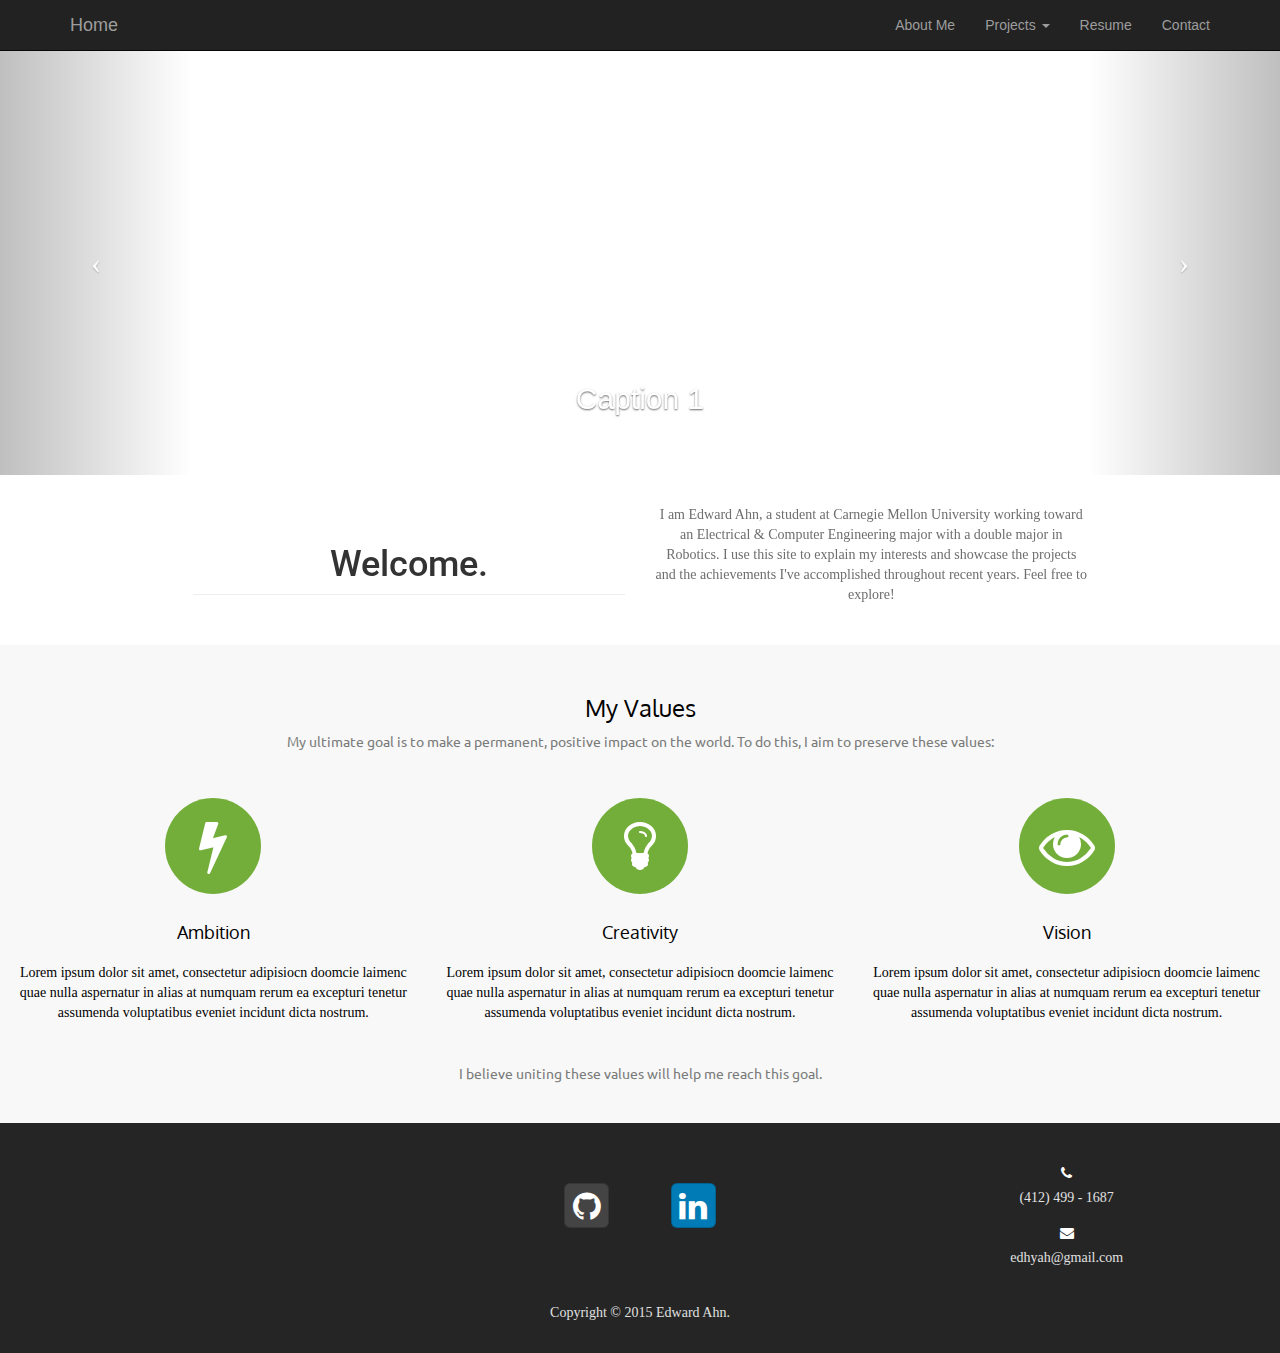
<file: index.html>
<!DOCTYPE html>
<html lang="en">

<head>

    <meta charset="utf-8">
    <meta http-equiv="X-UA-Compatible" content="IE=edge">
    <meta name="viewport" content="width=device-width, initial-scale=1">
    <meta name="description" content="">
    <meta name="author" content="">

    <title>Edward Ahn</title>

    <!-- Bootstrap Core CSS -->
    <link href="css/bootstrap.min.css" rel="stylesheet">

    <!-- Custom CSS -->
    <link href="css/style.css" rel="stylesheet">

    <!-- Custom Fonts -->
    <link href="font-awesome/css/font-awesome.min.css" rel="stylesheet" type="text/css">
    <link href='http://fonts.googleapis.com/css?family=Roboto:900' rel='stylesheet' type='text/css'>
    <link href='http://fonts.googleapis.com/css?family=Oxygen:700' rel='stylesheet' type='text/css'>
    <link href='http://fonts.googleapis.com/css?family=Ubuntu:500' rel='stylesheet' type='text/css'>

    <!-- HTML5 Shim and Respond.js IE8 support of HTML5 elements and media queries -->
    <!-- WARNING: Respond.js doesn't work if you view the page via file:// -->
    <!--[if lt IE 9]>
        <script src="https://oss.maxcdn.com/libs/html5shiv/3.7.0/html5shiv.js"></script>
        <script src="https://oss.maxcdn.com/libs/respond.js/1.4.2/respond.min.js"></script>
    <![endif]-->

</head>

<body>

    <!-- Navigation -->
    <nav class="navbar navbar-inverse navbar-fixed-top" role="navigation">
        <div class="container">
            <!-- Brand and toggle get grouped for better mobile display -->
            <div class="navbar-header">
                <button type="button" class="navbar-toggle" data-toggle="collapse" data-target="#bs-example-navbar-collapse-1">
                    <span class="sr-only">Toggle navigation</span>
                    <span class="icon-bar"></span>
                    <span class="icon-bar"></span>
                    <span class="icon-bar"></span>
                </button>
                <a class="navbar-brand" href="index.html">Home</a>
            </div>
            <!-- Collect the nav links, forms, and other content for toggling -->
            <div class="collapse navbar-collapse" id="bs-example-navbar-collapse-1">
                <ul class="nav navbar-nav navbar-right">
                    <li>
                        <a href="about.html">About Me</a>
                    </li>
                    <li class="dropdown">
                        <a href="#" class="dropdown-toggle" data-toggle="dropdown">Projects <b class="caret"></b></a>
                        <ul class="dropdown-menu">
                            <li>
                                <a href="portfolio-1-col.html">1 Column Portfolio</a>
                            </li>
                            <li>
                                <a href="portfolio-2-col.html">2 Column Portfolio</a>
                            </li>
                            <li>
                                <a href="portfolio-3-col.html">3 Column Portfolio</a>
                            </li>
                            <li>
                                <a href="portfolio-4-col.html">4 Column Portfolio</a>
                            </li>
                            <li>
                                <a href="portfolio-item.html">Single Portfolio Item</a>
                            </li>
                        </ul>
                    </li>
                    <li>
                        <a href="services.html">Resume</a>
                    </li>
                    <li>
                        <a href="contact.html">Contact</a>
                    </li>
                    <!--
                    <li class="dropdown">
                        <a href="#" class="dropdown-toggle" data-toggle="dropdown">Blog <b class="caret"></b></a>
                        <ul class="dropdown-menu">
                            <li>
                                <a href="blog-home-1.html">Blog Home 1</a>
                            </li>
                            <li>
                                <a href="blog-home-2.html">Blog Home 2</a>
                            </li>
                            <li>
                                <a href="blog-post.html">Blog Post</a>
                            </li>
                        </ul>
                    </li>
                    <li class="dropdown">
                        <a href="#" class="dropdown-toggle" data-toggle="dropdown">Other Pages <b class="caret"></b></a>
                        <ul class="dropdown-menu">
                            <li>
                                <a href="full-width.html">Full Width Page</a>
                            </li>
                            <li>
                                <a href="sidebar.html">Sidebar Page</a>
                            </li>
                            <li>
                                <a href="faq.html">FAQ</a>
                            </li>
                            <li>
                                <a href="404.html">404</a>
                            </li>
                            <li>
                                <a href="pricing.html">Pricing Table</a>
                            </li>
                        </ul>
                    </li>
                -->
                </ul>
            </div>
            <!-- /.navbar-collapse -->
        </div>
        <!-- /.container -->
    </nav>

    <!-- Header Carousel -->
    <header id="myCarousel" class="carousel slide">
        <!-- Indicators -->
        <ol class="carousel-indicators">
            <li data-target="#myCarousel" data-slide-to="0" class="active"></li>
            <li data-target="#myCarousel" data-slide-to="1"></li>
            <li data-target="#myCarousel" data-slide-to="2"></li>
        </ol>

        <!-- Wrapper for slides -->
        <div class="carousel-inner">
            <div class="item active">
                <div class="fill" style="background-image:url('http://placehold.it/1900x1080&text=Slide One');"></div>
                <div class="carousel-caption">
                    <h2>Caption 1</h2>
                </div>
            </div>
            <div class="item">
                <div class="fill" style="background-image:url('http://placehold.it/1900x1080&text=Slide Two');"></div>
                <div class="carousel-caption">
                    <h2>Caption 2</h2>
                </div>
            </div>
            <div class="item">
                <div class="fill" style="background-image:url('http://placehold.it/1900x1080&text=Slide Three');"></div>
                <div class="carousel-caption">
                    <h2>Caption 3</h2>
                </div>
            </div>
        </div>

        <!-- Controls -->
        <a class="left carousel-control" href="#myCarousel" data-slide="prev">
            <span class="icon-prev"></span>
        </a>
        <a class="right carousel-control" href="#myCarousel" data-slide="next">
            <span class="icon-next"></span>
        </a>
    </header>

    <!-- Welcome -->
    <div class="container">
        <div class="row" style="padding:30px">
            <div class="col-sm-1"> </div>
            <div class="col-sm-5">
                <h1 class="page-header" style="text-align:center;font-family:'Roboto',sans-serif">
                    Welcome.
                </h1>
            </div>
            <div class="col-sm-5">
                <p style="text-align:center;font-family:'PT Sans';color:#6E6E6E"> 
                    I am Edward Ahn, a student at Carnegie Mellon University working toward
                    an Electrical &amp; Computer Engineering major with a double major
                    in Robotics.

                    I use this site to explain my interests and showcase the projects and the achievements I've accomplished throughout recent years. Feel free to explore!
                    <!-- I am interested in ... press here for more info-->
                </p>
            </div>
            <div class="col-sm-1"> </div>
        </div>
    </div>

    <!-- My Values -->
    <div id="values" class="container-fluid">
        <div class="row">
            <div class="col-lg-12" style="padding:30px">
                <h3 style="font-family:'Oxygen',sans-serif">
                    My Values
                </h3>
                <p style="font-family:'Ubuntu',sans-serif;color:#7B7C7B"> 
                    My ultimate goal is to make a permanent, positive impact on the
                    world. To do this, I aim to preserve these values:
                </p>
            </div>
        </div>
        <div class="row">
            <div class="col-sm-4">
                <span class="fa-stack fa-4x">
                  <i class="fa fa-circle fa-stack-2x icon-background"></i>
                  <i class="fa fa-bolt fa-stack-1x" style="color:#FFFFFF"></i>
                </span>
                <h4 class="value-header"> Ambition </h4>
                <p class="value-text">
                    Lorem ipsum dolor sit amet, consectetur adipisiocn doomcie laimenc
                    quae nulla aspernatur in alias at numquam rerum ea excepturi
                    tenetur assumenda voluptatibus eveniet incidunt dicta nostrum.
                </p>
            </div>
            <div class="col-sm-4">
                <span class="fa-stack fa-4x">
                  <i class="fa fa-circle fa-stack-2x icon-background"></i>
                  <i class="fa fa-lightbulb-o fa-stack-1x" style="color:#FFFFFF"></i>
                </span>
                <h4 class="value-header"> Creativity </h4>
                <p class="value-text">
                    Lorem ipsum dolor sit amet, consectetur adipisiocn doomcie laimenc
                    quae nulla aspernatur in alias at numquam rerum ea excepturi
                    tenetur assumenda voluptatibus eveniet incidunt dicta nostrum.
                </p>
            </div>
            <div class="col-sm-4">
                <span class="fa-stack fa-4x">
                  <i class="fa fa-circle fa-stack-2x icon-background"></i>
                  <i class="fa fa-eye fa-stack-1x" style="color:#FFFFFF"></i>
                </span>
                <h4 class="value-header"> Vision </h4>
                <p class="value-text">
                    Lorem ipsum dolor sit amet, consectetur adipisiocn doomcie laimenc
                    quae nulla aspernatur in alias at numquam rerum ea excepturi
                    tenetur assumenda voluptatibus eveniet incidunt dicta nostrum.
                </p>
            </div>
        </div>
        <p style="font-family:'Ubuntu',sans-serif;color:#7B7C7B;padding:30px"> 
            I believe uniting these values will help me reach this goal.
        </p>
    </div>

    <!-- Footer -->
    <div class="container-fluid" id="foot">
        <br>
        <div class="row">
            <div class="col-sm-5"> </div>
            <div class="col-sm-1">
                <br><br>
                <a class="btn btn-social-icon btn-lg btn-github" onclick="_gaq.push(['_trackEvent', 'btn-social-icon', 'click', 'btn-lg']);"><i class="fa fa-github"></i></a>
            </div>
            <div class="col-sm-1">
                <br><br>
                <a href="http://www.github.com/edhyah" class="btn btn-social-icon btn-lg btn-linkedin" onclick="_gaq.push(['_trackEvent', 'btn-social-icon', 'click', 'btn-lg']);"><i class="fa fa-linkedin"></i></a>
                <br>
            </div>
            <div class="col-sm-1"> </div>
            <div class="col-sm-4">
                <br>
                <i class="fa fa-phone" style="color:#FFFFFF"></i>
                <p style="font-family:'PT Sans';padding:5px"> (412) 499 - 1687 </p>
                <i class="fa fa-envelope" style="color:#FFFFFF"></i>
                <p style="font-family:'PT Sans';padding:5px"> edhyah@gmail.com </p>
            </div>
        </div>
        <br>
        <p style="font-family:'PT Sans'">
            Copyright &copy; 2015 Edward Ahn.
        </p>
        <br>
    </div>

    <!-- jQuery -->
    <script src="js/jquery.js"></script>

    <!-- Bootstrap Core JavaScript -->
    <script src="js/bootstrap.min.js"></script>

    <!-- Script to Activate the Carousel -->
    <script>
    $('.carousel').carousel({
        interval: 5000 //changes the speed
    })
    </script>

</body>

</html>
</file>
<file: css/style.css>
/***** My Styles *****/

/* Home Page */
#values {
    background: #F8F8F8;
    color: #000000;
    text-align: center;
}

.icon-background {
    color:#73AE3A;
}

.value-header {
    padding:10px;
    font-family:'Oxygen',sans-serif;
}

.value-text {
    font-family:'PT Sans';
}

#foot {
    background: #252525;
    color: #E1E1E1;
    text-align: center;
}

/* Social Networking Icons */
.btn-social{position:relative;padding-left:44px;text-align:left;white-space:nowrap;overflow:hidden;text-overflow:ellipsis}.btn-social>:first-child{position:absolute;left:0;top:0;bottom:0;width:32px;line-height:34px;font-size:1.6em;text-align:center;border-right:1px solid rgba(0,0,0,0.2)}
.btn-social.btn-lg{padding-left:61px}.btn-social.btn-lg>:first-child{line-height:45px;width:45px;font-size:1.8em}
.btn-social.btn-sm{padding-left:38px}.btn-social.btn-sm>:first-child{line-height:28px;width:28px;font-size:1.4em}
.btn-social.btn-xs{padding-left:30px}.btn-social.btn-xs>:first-child{line-height:20px;width:20px;font-size:1.2em}
.btn-social-icon{position:relative;padding-left:44px;text-align:left;white-space:nowrap;overflow:hidden;text-overflow:ellipsis;height:34px;width:34px;padding:0}.btn-social-icon>:first-child{position:absolute;left:0;top:0;bottom:0;width:32px;line-height:34px;font-size:1.6em;text-align:center;border-right:1px solid rgba(0,0,0,0.2)}
.btn-social-icon.btn-lg{padding-left:61px}.btn-social-icon.btn-lg>:first-child{line-height:45px;width:45px;font-size:1.8em}
.btn-social-icon.btn-sm{padding-left:38px}.btn-social-icon.btn-sm>:first-child{line-height:28px;width:28px;font-size:1.4em}
.btn-social-icon.btn-xs{padding-left:30px}.btn-social-icon.btn-xs>:first-child{line-height:20px;width:20px;font-size:1.2em}
.btn-social-icon>:first-child{border:none;text-align:center;width:100% !important}
.btn-social-icon.btn-lg{height:45px;width:45px;padding-left:0;padding-right:0}
.btn-social-icon.btn-sm{height:30px;width:30px;padding-left:0;padding-right:0}
.btn-social-icon.btn-xs{height:22px;width:22px;padding-left:0;padding-right:0}

.btn-github{color:#fff;background-color:#444;border-color:rgba(0,0,0,0.2)}.btn-github:hover,.btn-github:focus,.btn-github:active,.btn-github.active,.open>.dropdown-toggle.btn-github{color:#fff;background-color:#2b2b2b;border-color:rgba(0,0,0,0.2)}
.btn-github:active,.btn-github.active,.open>.dropdown-toggle.btn-github{background-image:none}
.btn-github.disabled,.btn-github[disabled],fieldset[disabled] .btn-github,.btn-github.disabled:hover,.btn-github[disabled]:hover,fieldset[disabled] .btn-github:hover,.btn-github.disabled:focus,.btn-github[disabled]:focus,fieldset[disabled] .btn-github:focus,.btn-github.disabled:active,.btn-github[disabled]:active,fieldset[disabled] .btn-github:active,.btn-github.disabled.active,.btn-github[disabled].active,fieldset[disabled] .btn-github.active{background-color:#444;border-color:rgba(0,0,0,0.2)}
.btn-github .badge{color:#444;background-color:#fff}

.btn-linkedin{color:#fff;background-color:#007bb6;border-color:rgba(0,0,0,0.2)}.btn-linkedin:hover,.btn-linkedin:focus,.btn-linkedin:active,.btn-linkedin.active,.open>.dropdown-toggle.btn-linkedin{color:#fff;background-color:#005983;border-color:rgba(0,0,0,0.2)}
.btn-linkedin:active,.btn-linkedin.active,.open>.dropdown-toggle.btn-linkedin{background-image:none}
.btn-linkedin.disabled,.btn-linkedin[disabled],fieldset[disabled] .btn-linkedin,.btn-linkedin.disabled:hover,.btn-linkedin[disabled]:hover,fieldset[disabled] .btn-linkedin:hover,.btn-linkedin.disabled:focus,.btn-linkedin[disabled]:focus,fieldset[disabled] .btn-linkedin:focus,.btn-linkedin.disabled:active,.btn-linkedin[disabled]:active,fieldset[disabled] .btn-linkedin:active,.btn-linkedin.disabled.active,.btn-linkedin[disabled].active,fieldset[disabled] .btn-linkedin.active{background-color:#007bb6;border-color:rgba(0,0,0,0.2)}
.btn-linkedin .badge{color:#007bb6;background-color:#fff}


/********************************* Social *****************************/

/*!
 * Styles from Template
 * Start Bootstrap - Modern Business HTML Template (http://startbootstrap.com)
 * Code licensed under the Apache License v2.0.
 * For details, see http://www.apache.org/licenses/LICENSE-2.0.
 */

/* Global Styles */

html,
body {
    height: 100%;
}

body {
    padding-top: 50px; /* Required padding for .navbar-fixed-top. Remove if using .navbar-static-top. Change if height of navigation changes. */
}

.img-portfolio {
    margin-bottom: 30px;
}

.img-hover:hover {
    opacity: 0.8;
}

/* Home Page Carousel */

header.carousel {
    height: 50%;
}

header.carousel .item,
header.carousel .item.active,
header.carousel .carousel-inner {
    height: 100%;
}

header.carousel .fill {
    width: 100%;
    height: 100%;
    background-position: center;
    background-size: cover;
}

/* 404 Page Styles */

.error-404 {
    font-size: 100px;
}

/* Pricing Page Styles */

.price {
    display: block;
    font-size: 50px;
    line-height: 50px;
}

.price sup {
    top: -20px;
    left: 2px;
    font-size: 20px;
}

.period {
    display: block;
    font-style: italic;
}

/* Footer Styles */

footer {
    margin: 50px 0;
}

/* Responsive Styles */

@media(max-width:991px) {
    .customer-img,
    .img-related {
        margin-bottom: 30px;
    }
}

@media(max-width:767px) {
    .img-portfolio {
        margin-bottom: 15px;
    }

    header.carousel .carousel {
        height: 70%;
    }
}
</file>
